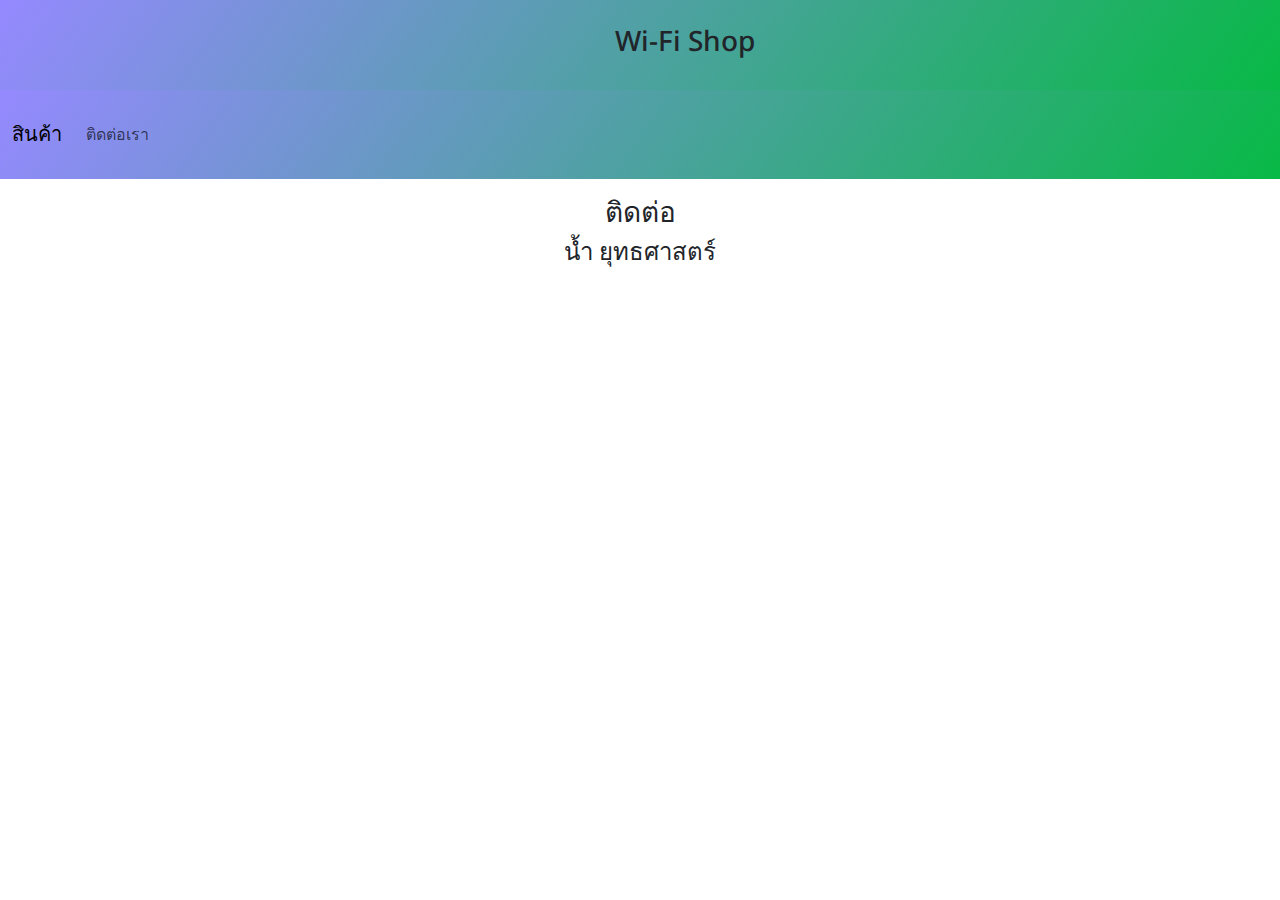
<file: creator.html>
<!DOCTYPE html>
<html lang="en">
<head>
    <meta charset="UTF-8">
    <meta name="viewport" content="width=device-width, initial-scale=1.0">
    <link href="https://cdn.jsdelivr.net/npm/bootstrap@5.3.3/dist/css/bootstrap.min.css" rel="stylesheet" integrity="sha384-QWTKZyjpPEjISv5WaRU9OFeRpok6YctnYmDr5pNlyT2bRjXh0JMhjY6hW+ALEwIH" crossorigin="anonymous">
    <script src="https://cdn.jsdelivr.net/npm/bootstrap@5.3.3/dist/js/bootstrap.bundle.min.js" integrity="sha384-YvpcrYf0tY3lHB60NNkmXc5s9fDVZLESaAA55NDzOxhy9GkcIdslK1eN7N6jIeHz" crossorigin="anonymous"></script>

    <title>yutthassat</title>
</head>
<body>

    <!DOCTYPE html>
  <html lang="en">
  <head>
      <meta charset="UTF-8">
      <meta name="viewport" content="width=device-width, initial-scale=1.0">
      <title>Bike Store</title>
  
      <link rel="stylesheet" href="style.css">
      <link rel="stylesheet" href="https://cdnjs.cloudflare.com/ajax/libs/font-awesome/6.6.0/css/all.min.css" integrity="sha512-Kc323vGBEqzTmouAECnVceyQqyqdsSiqLQISBL29aUW4U/M7pSPA/gEUZQqv1cwx4OnYxTxve5UMg5GT6L4JJg==" crossorigin="anonymous" referrerpolicy="no-referrer" /> 
  </head>
  <body>
      <nav>
          <div class="nav-container">
              <a href="index.html">
                  <i class="fa-solid fa-house-chimney"></i>
              </a>
              <p class="text-center"><h3>Wi-Fi Shop</h3></p>
              <div class="nav-profile">    
                  <div class="nav-proflie-cart">
                  <i class="fa-solid fa-cart-shopping"></i>
                  </div>
              </div>
          </div>
      </nav>

      <nav class="navbar navbar-expand-lg bg-body-tertiary">
        <div class="container-fluid">
          <a class="navbar-brand" href="index.html">สินค้า</a>
          <button class="navbar-toggler" type="button" data-bs-toggle="collapse" data-bs-target="#navbarNavAltMarkup" aria-controls="navbarNavAltMarkup" aria-expanded="false" aria-label="Toggle navigation">
            <span class="navbar-toggler-icon"></span>
          </button>
          <div class="collapse navbar-collapse" id="navbarNavAltMarkup">
            <div class="navbar-nav">
              <a class="nav-link" href="creator.html">ติดต่อเรา</a>
            </div>
          </div>
        </div>
      </nav>

      <div class="container text-center">
        <div class="row">
          <div class="col">
            <p class="text-center"><h3>ติดต่อ</h3>
            <h4>น้ำ ยุทธศาสตร์</h4></p>
          </div>
          
        </div>
      </div>
   
    
</body>
</html>
</file>
<file: style.css>
@import url('https://fonts.googleapis.com/css2?family=Noto+Sans:ital,wght@0,100..900;1,100..900&display=swap');
*{
    margin: 0;
    padding: 0;
    box-sizing: border-box;
    font-family: "Noto Sans", serif;
    text-decoration: none;
}
nav{
    width: 100%;
    height: 7vw;
    background: linear-gradient(125deg, #9589ff, #08b946);
}
.nav-container{
    max-width: 90vw;
    height: 100%;
    margin: 0 auto;
    display: flex;
    justify-content: space-between;
    align-items: center;
}
.fa-house-chimney{
    color: #fff;
    display: flex;
    align-items: center;
}
.fa-house-chimney{
    width: 7vw;
    font-size: 3vw;
    height: auto;
}
</file>
